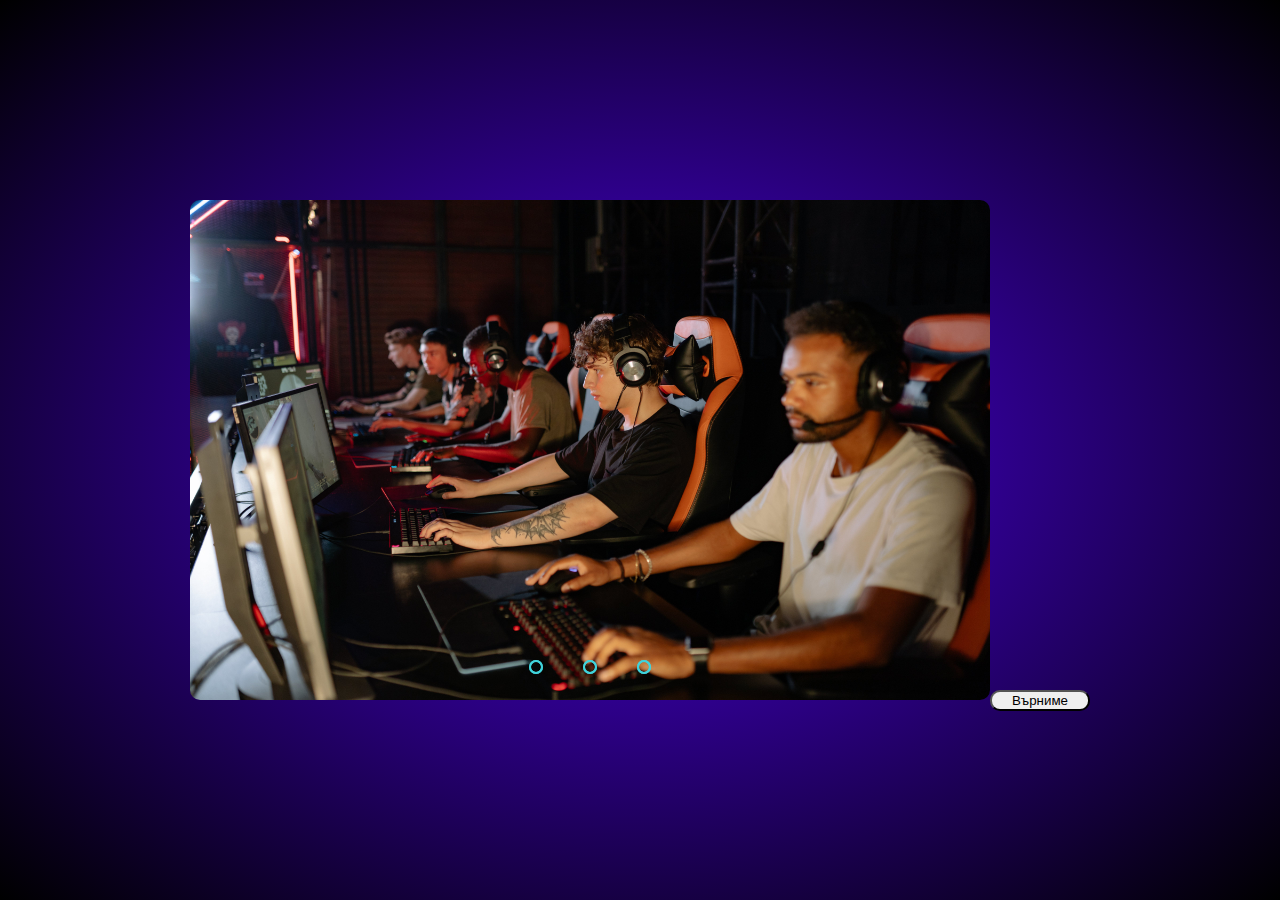
<file: Galery.html>
<!DOCTYPE html>
<html lang="en" dir="ltr">
  <head>
    <meta charset="utf-8">
    <title>Galery</title>
    <link rel="stylesheet" href="Slider.css">
  </head>
  <body>

    <!--image slider start-->
    <div class="slider">
      <div class="slides">
        <!--radio buttons start-->
        <input type="radio" name="radio-btn" id="radio1">
        <input type="radio" name="radio-btn" id="radio2">
        <input type="radio" name="radio-btn" id="radio3">
        <!--radio buttons end-->
        <!--slide images start-->
        <div class="slide first">
          <img src="1.jpg" alt="">
        </div>
        <div class="slide">
          <img src="2.jpg" alt="">
        </div>
        <div class="slide">
          <img src="3.jpg" alt="">
        </div>
        <!--slide images end-->
        <!--automatic navigation start-->
        <div class="navigation-auto">
          <div class="auto-btn1"></div>
          <div class="auto-btn2"></div>
          <div class="auto-btn3"></div>
        </div>
        <!--automatic navigation end-->
      </div>
      <!--manual navigation start-->
      <div class="navigation-manual">
        <label for="radio1" class="manual-btn"></label>
        <label for="radio2" class="manual-btn"></label>
        <label for="radio3" class="manual-btn"></label>
      </div>
      <!--manual navigation end-->
    </div>
    <!--image slider end-->
    <br>
    <button onclick="goBack()">Върниме</button>

    <script>
        function goBack() {
            history.back();
        }
    </script>

    <script type="text/javascript">
    var counter = 1;
    setInterval(function(){
      document.getElementById('radio' + counter).checked = true;
      counter++;
      if(counter > 3){
        counter = 1;
      }
    }, 2000);
    </script>

  </body>
</html>
</file>
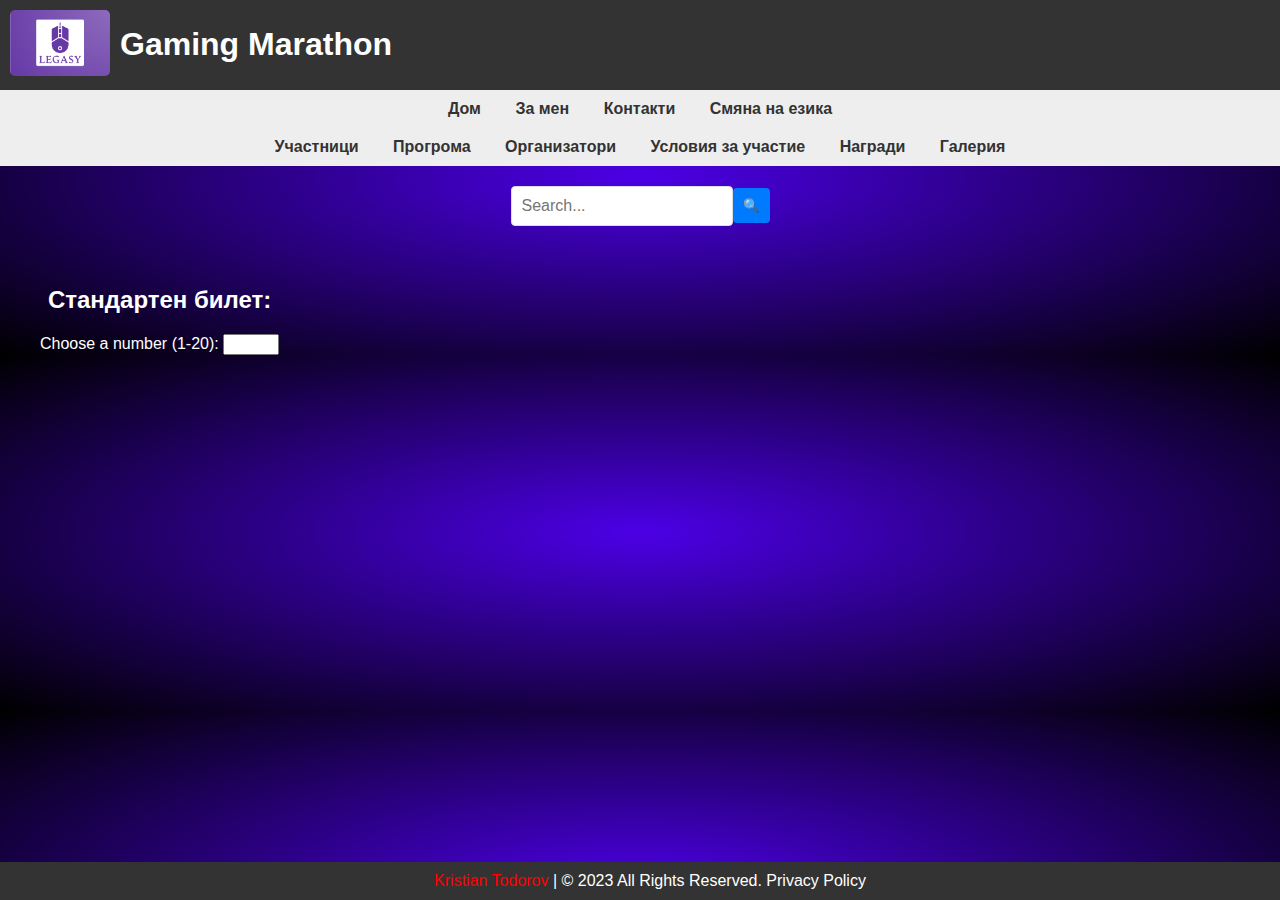
<file: standart.html>
<!DOCTYPE html>
<html lang="en">
<head>
    <meta charset="UTF-8">
    <meta name="viewport" content="width=device-width, initial-scale=1.0">
    <title>Standart</title>
    <link rel="stylesheet" href="program.css">
    <link rel="shortcut icon" href="favicon.ico" type="image/x-icon">
    <link rel="icon" href="favicon.ico" type="image/x-icon">
</head>
<body>

    <header>
        <div class="logo">
            <img src="Screenshot 2023-11-18 at 10-36-48 Logo Maker Used By 2.3 Million Startups.png" alt="Your Logo">
        </div>
        <h1>Gaming Marathon</h1>
    </header>

    <nav id="mainNav">
        <a href="index.html">Дом</a>
        <a href="index2.html">За мен</a>
        <a href="Contact.html">Контакти</a>
        <div class="dropdown" id="languageSwitch">
            <span class="dropbtn" onclick="toggleLanguage()">Смяна на езика</span>
            <div class="dropdown-content">
                <a href="index.html">Български</a>
                <a href="#">Английски</a>
            </div>
        </div>
    </nav>
    <nav id="mainNav">
        <a href="Uchastnitsi.html">Участници</a>
        <a href="programa.html">Прогрома</a>
        <a href="organizatori.html">Организатори</a>
        <a href="Uslovie.html">Условия за участие</a>
        <a href="nagradi.html">Награди</a>
        <a href="Galery.html">Галерия</a>
    </nav>

    <div class="search-container">
        <input type="text" id="search" placeholder="Search...">
        <button type="button" id="searchBtn">&#128269;</button>
    </div>
    <section>
        <div class="content">
            <h2>Стандартен билет:</h2>
              
            <form>
                <label for="numberInput">Choose a number (1-20):</label>
                <input type="number" id="numberInput" name="numberInput" min="1" max="20">
            </form>
        </div>
       
    </section>

    <footer>
        <a href="index2.html"> Kristian Todorov</a> | &copy; 2023 All Rights Reserved. Privacy Policy
    </footer>

    <script>
        const numberInput = document.getElementById('numberInput');

        for (let i = 1; i <= 20; i++) {
            const option = document.createElement('option');
            option.value = i;
            option.text = i;
            numberInput.appendChild(option);
        }
    </script>
</body>
</html>
</file>
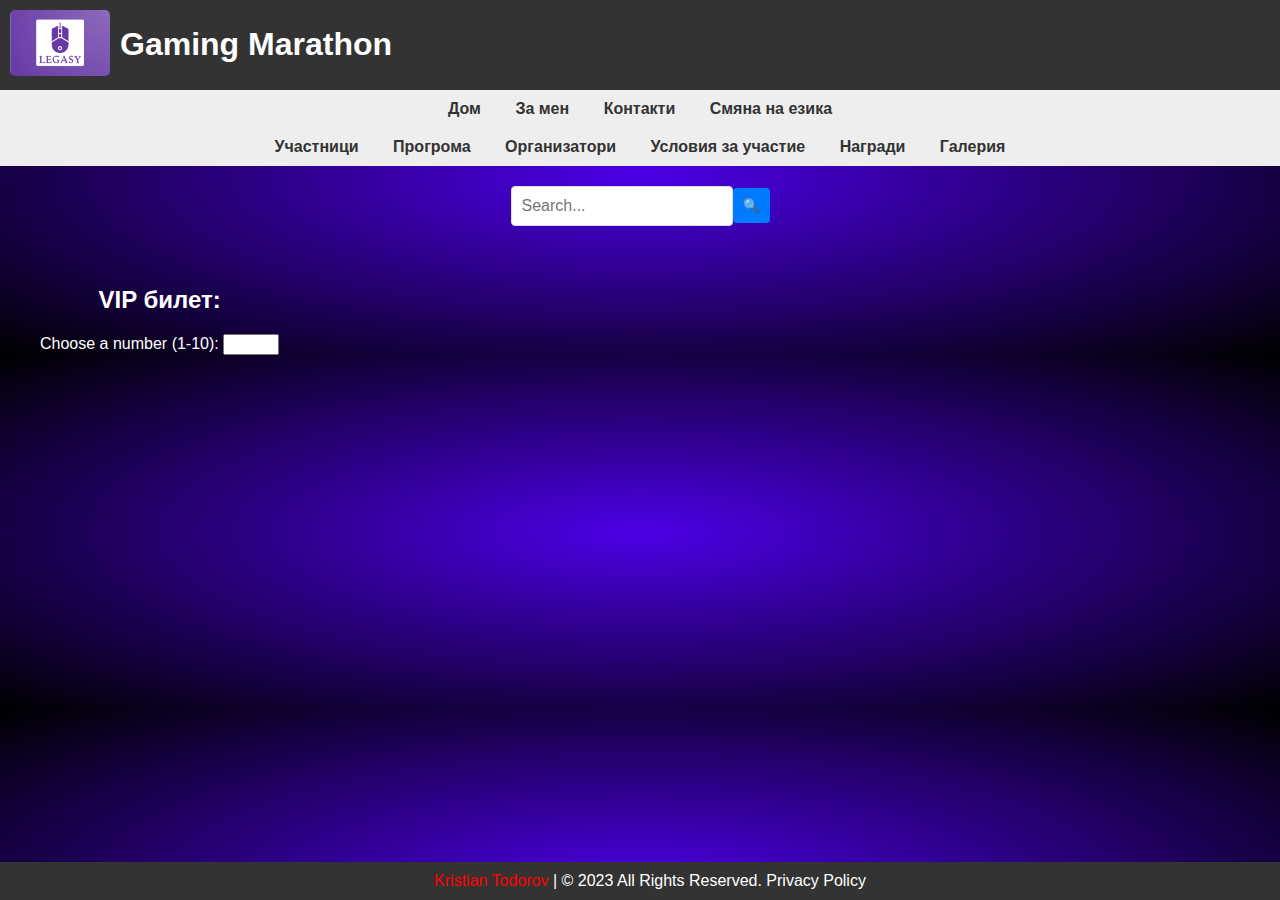
<file: VIP.html>
<!DOCTYPE html>
<html lang="en">
<head>
    <meta charset="UTF-8">
    <meta name="viewport" content="width=device-width, initial-scale=1.0">
    <title>VIP</title>
    <link rel="stylesheet" href="program.css">
    <link rel="shortcut icon" href="favicon.ico" type="image/x-icon">
    <link rel="icon" href="favicon.ico" type="image/x-icon">
</head>
<body>

    <header>
        <div class="logo">
            <img src="Screenshot 2023-11-18 at 10-36-48 Logo Maker Used By 2.3 Million Startups.png" alt="Your Logo">
        </div>
        <h1>Gaming Marathon</h1>
    </header>

    <nav id="mainNav">
        <a href="index.html">Дом</a>
        <a href="index2.html">За мен</a>
        <a href="Contact.html">Контакти</a>
        <div class="dropdown" id="languageSwitch">
            <span class="dropbtn" onclick="toggleLanguage()">Смяна на езика</span>
            <div class="dropdown-content">
                <a href="index.html">Български</a>
                <a href="#">Английски</a>
            </div>
        </div>
    </nav>
    <nav id="mainNav">
        <a href="Uchastnitsi.html">Участници</a>
        <a href="programa.html">Прогрома</a>
        <a href="organizatori.html">Организатори</a>
        <a href="Uslovie.html">Условия за участие</a>
        <a href="nagradi.html">Награди</a>
        <a href="Galery.html">Галерия</a>
    </nav>

    <div class="search-container">
        <input type="text" id="search" placeholder="Search...">
        <button type="button" id="searchBtn">&#128269;</button>
    </div>
    <section>
        <div class="content">
            <h2>VIP билет:</h2>
              
            <form>
                <label for="numberInput">Choose a number (1-10):</label>
                <input type="number" id="numberInput" name="numberInput" min="1" max="10">
            </form>
        </div>
       
    </section>

    <footer>
        <a href="index2.html"> Kristian Todorov</a> | &copy; 2023 All Rights Reserved. Privacy Policy
    </footer>

    <script>
        const numberInput = document.getElementById('numberInput');

        for (let i = 1; i <= 10; i++) {
            const option = document.createElement('option');
            option.value = i;
            option.text = i;
            numberInput.appendChild(option);
        }
    </script>
</body>
</html>
</file>
<file: Slider.css>
body{
  margin: 0;
  padding: 0;
  height: 100vh;
  display: flex;
  justify-content: center;
  align-items: center;
  background: radial-gradient(#4c00e6, black);
}
.class{
  color: red;
}
.slider{
  width: 800px;
  height: 500px;
  border-radius: 10px;
  overflow: hidden;
}

.slides{
  width: 500%;
  height: 500px;
  display: flex;
}

.slides input{
  display: none;
}

.slide{
  width: 20%;
  transition: 2s;
}

.slide img{
  width: 800px;
  height: 500px;
}

/*css for manual slide navigation*/

.navigation-manual{
  position: absolute;
  width: 800px;
  margin-top: -40px;
  display: flex;
  justify-content: center;
}

.manual-btn{
  border: 2px solid #40D3DC;
  padding: 5px;
  border-radius: 10px;
  cursor: pointer;
  transition: 1s;
}

.manual-btn:not(:last-child){
  margin-right: 40px;
}

.manual-btn:hover{
  background: #40D3DC;
}

#radio1:checked ~ .first{
  margin-left: 0;
}

#radio2:checked ~ .first{
  margin-left: -20%;
}

#radio3:checked ~ .first{
  margin-left: -40%;
}

#radio4:checked ~ .first{
  margin-left: -60%;
}

/*css for automatic navigation*/

.navigation-auto{
  position: absolute;
  display: flex;
  width: 800px;
  justify-content: center;
  margin-top: 460px;
}

.navigation-auto div{
  border: 2px solid #40D3DC;
  padding: 5px;
  border-radius: 10px;
  transition: 1s;
}

.navigation-auto div:not(:last-child){
  margin-right: 40px;
}

#radio1:checked ~ .navigation-auto .auto-btn1{
  background: #40D3DC;
}

#radio2:checked ~ .navigation-auto .auto-btn2{
  background: #40D3DC;
}

#radio3:checked ~ .navigation-auto .auto-btn3{
  background: #40D3DC;
}

#radio4:checked ~ .navigation-auto .auto-btn4{
  background: #40D3DC;
}

button{
  border-radius: 10px;
  width: 100px;
  margin-top: 500px;
  float: left;
}
</file>
<file: program.css>
body {
    font-family: 'Arial', sans-serif;
    margin: 0;
    padding: 0;
    background: radial-gradient(#4c00e6, black);
    color: white;
}

header {
    background-color: #333;
    color: #fff;
    padding: 10px;
    text-align: center;
    display: flex;
    align-items: center;
}

.logo {
    margin-right: 10px;
}

.logo img {
    width: 100px;
    height: auto;
    border-radius: 5px;
}

h1 {
    margin: 0;
    margin-right: auto;
}

nav {
    background-color: #eee;
    padding: 10px;
    text-align: center;
}

nav a {
    margin: 0 15px;
    text-decoration: none;
    color: #333;
    font-weight: bold;
    transition: color 0.3s ease;
}
span{
    margin: 0 15px;
    text-decoration: none;
    color: #333;
    font-weight: bold;
    transition: color 0.3s ease;
}

nav a:hover {
    color: #007bff;
}

.dropdown {
    display: inline-block;
}

.dropdown-content {
    display: none;
    position: absolute;
    background-color: #eee;
    box-shadow: 0 8px 16px rgba(0,0,0,0.2);
    z-index: 1;
}

.dropdown-content a {
    display: block;
    padding: 10px;
    text-decoration: none;
    color: #333;
}

.dropdown-content a:hover {
    background-color: #007bff;
    color: #fff;
}

.dropdown:hover .dropdown-content {
    display: block;
}
section {
    padding: 20px;
    margin: 20px;
}

footer {
    background-color: #333;
    color: #fff;
    padding: 10px;
    text-align: center;
    position: fixed;
    bottom: 0;
    width: 100%;
}

.content {
    float: left;
}
.class{
    color: red;
}
.image-616 {
    width: 500px;
    height: 400px;
    object-fit: cover;
    float: right;
}
h2{
    text-align: center;
}
a{
    text-decoration: none;
    color: red;
}


.search-container {
    display: flex;
    justify-content: center; /* центриране по хоризонтала */
    align-items: center; /* центриране по вертикала */
    margin-top: 20px;
}

#search {
    padding: 10px;
    font-size: 16px;
    border: 1px solid #ddd;
    border-radius: 4px;
    width: 200px;
}

#searchBtn {
    background-color: #007bff;
    color: #fff;
    border: none;
    padding: 10px;
    border-radius: 4px;
    cursor: pointer;
}

#searchBtn:hover {
    background-color: #0056b3;
}



@media screen and (max-width: 950px){
    .content{
        width: auto;
    }

}
</file>
